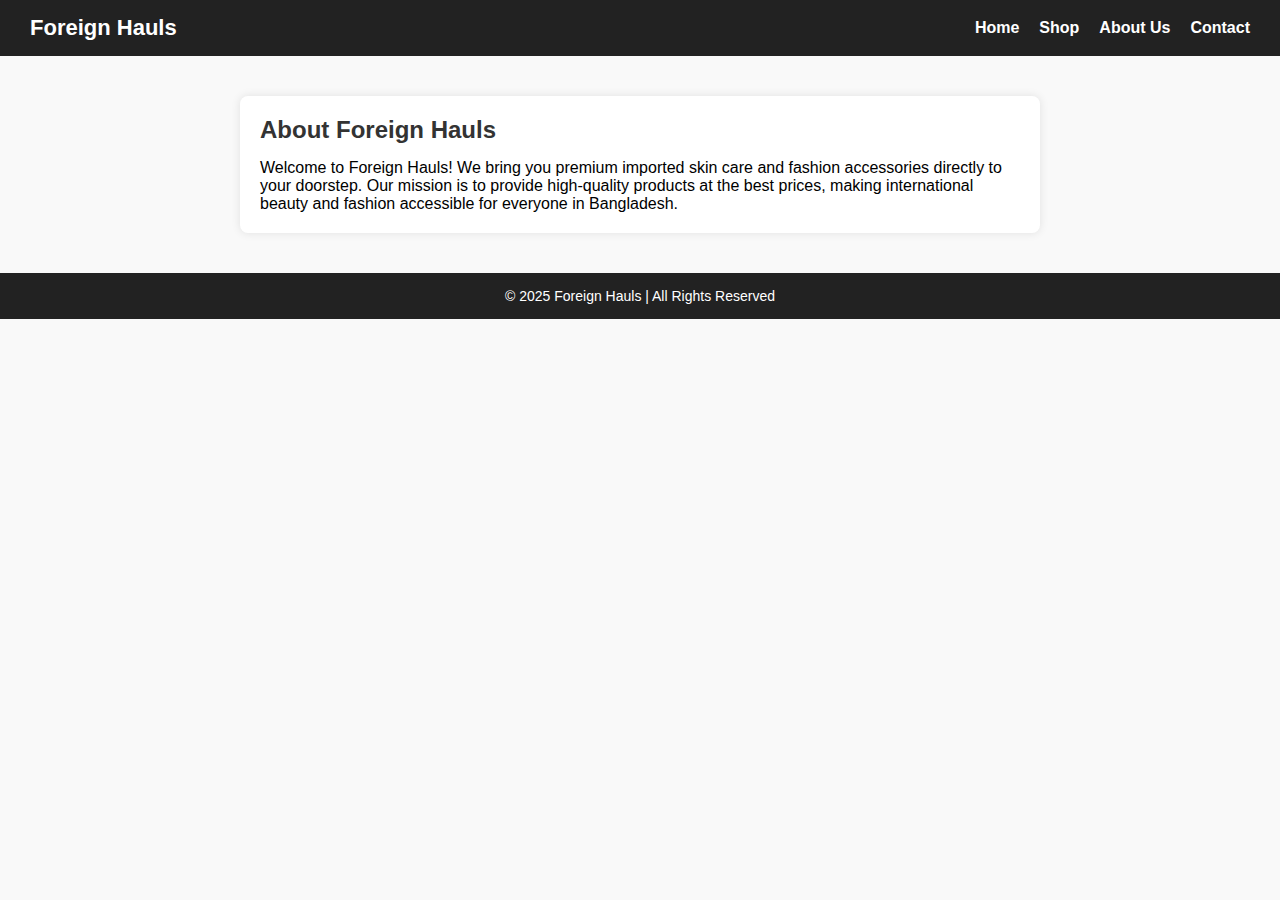
<file: about.html>
<!DOCTYPE html>
<html lang="en">
<head>
  <meta charset="UTF-8">
  <meta name="viewport" content="width=device-width, initial-scale=1.0">
  <title>About Us - Foreign Hauls</title>
  <link rel="stylesheet" href="style.css">
</head>
<body>

<header>
  <h1>Foreign Hauls</h1>
  <nav>
    <a href="index.html">Home</a>
    <a href="shop.html">Shop</a>
    <a href="about.html">About Us</a>
    <a href="contact.html">Contact</a>
  </nav>
</header>

<section class="about-section">
  <h2>About Foreign Hauls</h2>
  <p>Welcome to Foreign Hauls! We bring you premium imported skin care and fashion accessories directly to your doorstep. 
     Our mission is to provide high-quality products at the best prices, making international beauty and fashion accessible for everyone in Bangladesh.</p>
</section>

<footer>
  <p>© 2025 Foreign Hauls | All Rights Reserved</p>
</footer>

</body>
</html>
</file>
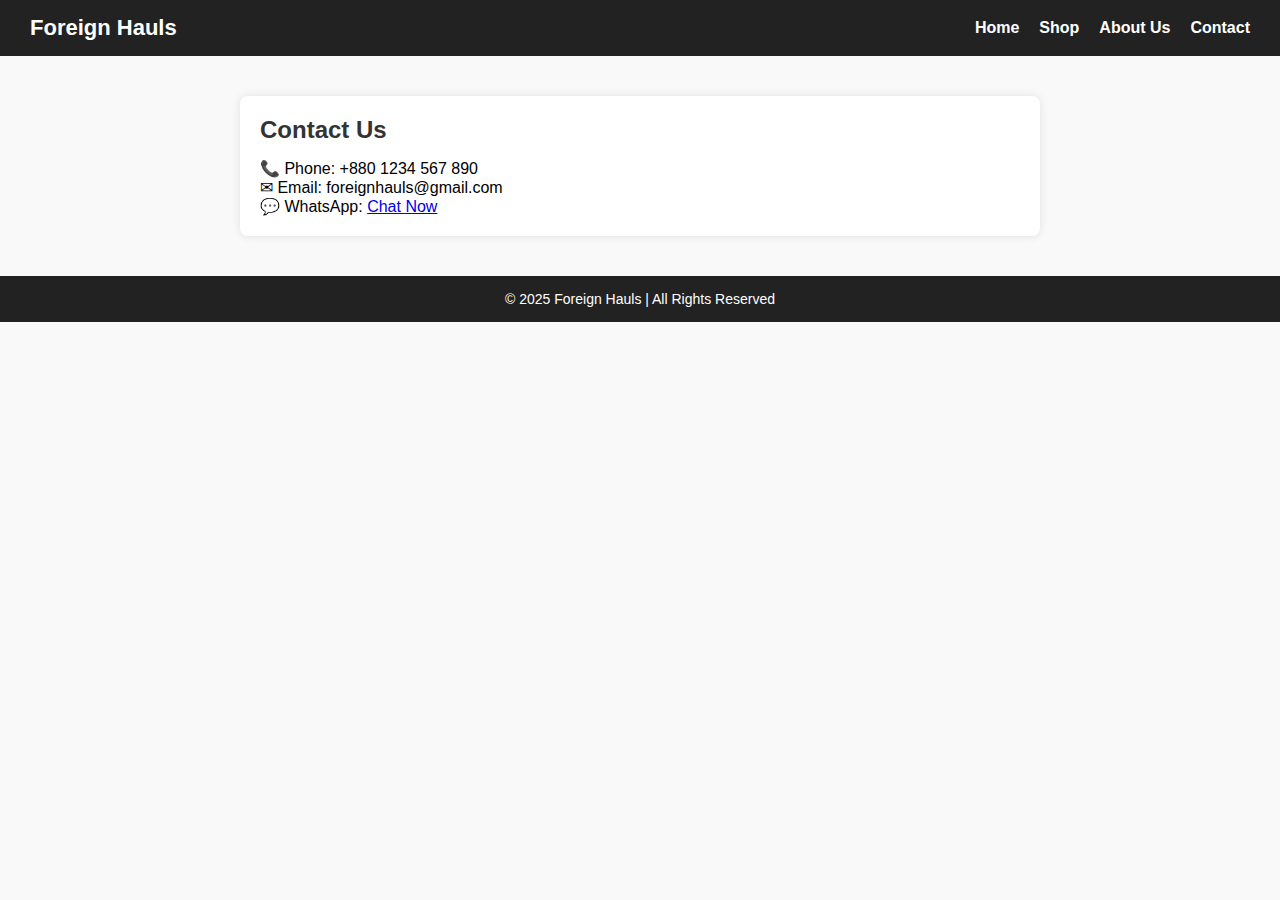
<file: contact.html>
<!DOCTYPE html>
<html lang="en">
<head>
  <meta charset="UTF-8">
  <meta name="viewport" content="width=device-width, initial-scale=1.0">
  <title>Contact - Foreign Hauls</title>
  <link rel="stylesheet" href="style.css">
</head>
<body>

<header>
  <h1>Foreign Hauls</h1>
  <nav>
    <a href="index.html">Home</a>
    <a href="shop.html">Shop</a>
    <a href="about.html">About Us</a>
    <a href="contact.html">Contact</a>
  </nav>
</header>

<section class="contact-section">
  <h2>Contact Us</h2>
  <p>📞 Phone: +880 1234 567 890</p>
  <p>✉ Email: foreignhauls@gmail.com</p>
  <p>💬 WhatsApp: <a href="https://wa.me/8801234567890" target="_blank">Chat Now</a></p>
</section>

<footer>
  <p>© 2025 Foreign Hauls | All Rights Reserved</p>
</footer>

</body>
</html>
</file>
<file: style.css>
* { margin: 0; padding: 0; box-sizing: border-box; }
body { font-family: Arial, sans-serif; background: #f9f9f9; }

header {
  background: #222; color: #fff; padding: 15px 30px;
  display: flex; justify-content: space-between; align-items: center;
  position: sticky; top: 0; z-index: 100;
}
header h1 { font-size: 22px; }
nav { display: flex; }
nav a { color: #fff; text-decoration: none; margin-left: 20px; font-weight: bold; }
nav a:hover { color: #f2c14e; }

/* Mobile Menu */
.menu-toggle { display: none; font-size: 28px; cursor: pointer; }
@media (max-width: 768px) {
  nav { 
    display: none; flex-direction: column; background: #222;
    position: absolute; top: 60px; right: 0; width: 200px;
  }
  nav a { margin: 10px; }
  nav.show { display: flex; }
  .menu-toggle { display: block; }
}

/* Banner */
.banner {
  width: 100%; height: 350px;
  background: url('banner.jpg') center/cover no-repeat;
  display: flex; align-items: center; justify-content: center;
  color: white; font-size: 32px; font-weight: bold;
  text-shadow: 0 0 10px rgba(0,0,0,0.7);
}

/* Categories */
.categories { display: flex; justify-content: center; flex-wrap: wrap; margin: 30px auto; max-width: 1000px; }
.category {
  background: white; width: 200px; margin: 10px; padding: 20px; text-align: center;
  box-shadow: 0 0 10px rgba(0,0,0,0.1); transition: 0.3s; cursor: pointer;
}
.category img { width: 100%; height: 150px; object-fit: cover; margin-bottom: 10px; border-radius: 5px; }
.category:hover { transform: translateY(-5px) scale(1.03); box-shadow: 0 0 15px rgba(0,0,0,0.2); }

/* Products */
.products { display: flex; flex-wrap: wrap; justify-content: center; max-width: 1100px; margin: 20px auto; }
.product {
  background: white; width: 220px; margin: 10px; padding: 15px; text-align: center;
  box-shadow: 0 0 5px rgba(0,0,0,0.1); border-radius: 8px; transition: 0.3s; position: relative; overflow: hidden;
}
.product img { width: 100%; height: 180px; object-fit: cover; border-radius: 5px; transition: transform 0.3s ease; }
.product:hover img { transform: scale(1.1); }
.product h3 { margin: 10px 0 5px; font-size: 18px; }
.product p { font-weight: bold; color: #e63946; }
.product:hover { transform: translateY(-5px); box-shadow: 0 0 12px rgba(0,0,0,0.2); }

@media (max-width: 768px) {
  .categories { flex-direction: column; align-items: center; }
  .products { flex-direction: column; align-items: center; }
  .product { width: 90%; }
}

/* Shop Filter + Search */
.filter-search-container { text-align: center; margin: 20px 0; }
.filter-buttons button {
  background: #222; color: #fff; border: none; padding: 10px 20px; margin: 5px; cursor: pointer; border-radius: 5px;
}
.filter-buttons button:hover { background: #f2c14e; color: #222; }
.search-bar {
  padding: 10px; width: 250px; border-radius: 5px; border: 1px solid #ccc; margin-top: 10px;
}

.page-title { text-align: center; margin: 30px 0; font-size: 28px; color: #333; }

.about-section, .contact-section { max-width: 800px; margin: 40px auto; padding: 20px; background: white; box-shadow: 0 0 10px rgba(0,0,0,0.1); border-radius: 8px; }
.about-section h2, .contact-section h2 { margin-bottom: 15px; color: #333; }

footer { background: #222; color: #fff; text-align: center; padding: 15px; margin-top: 40px; font-size: 14px; }

.whatsapp-btn {
  position: fixed; bottom: 20px; right: 20px; background: #25d366; color: white;
  border-radius: 50%; width: 60px; height: 60px;
  display: flex; align-items: center; justify-content: center; font-size: 30px;
  text-decoration: none; box-shadow: 0 2px 5px rgba(0,0,0,0.3);
}
</file>
